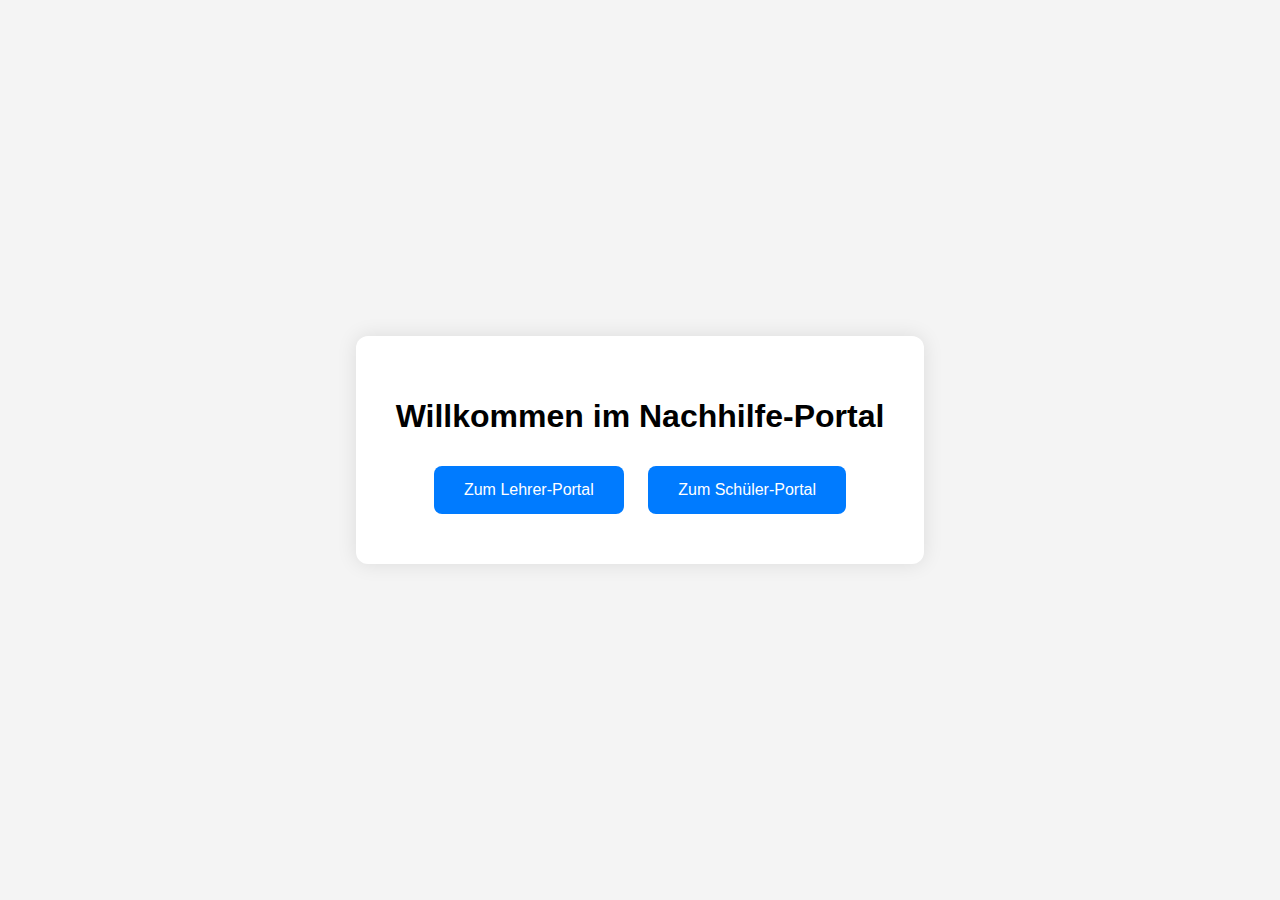
<file: index.html>
<!DOCTYPE html>
<html lang="de">
<head>
  <meta charset="UTF-8" />
  <meta name="viewport" content="width=device-width, initial-scale=1.0" />
  <title>Nachhilfe-Portal</title>
  <link rel="stylesheet" href="style.css" />
</head>
<body>
  <div class="container">
    <h1>Willkommen im Nachhilfe-Portal</h1>
    <div class="buttons">
      <a href="lehrer.html" class="button">Zum Lehrer-Portal</a>
      <a href="schueler.html" class="button">Zum Schüler-Portal</a>
    </div>
  </div>
</body>
</html>
</file>
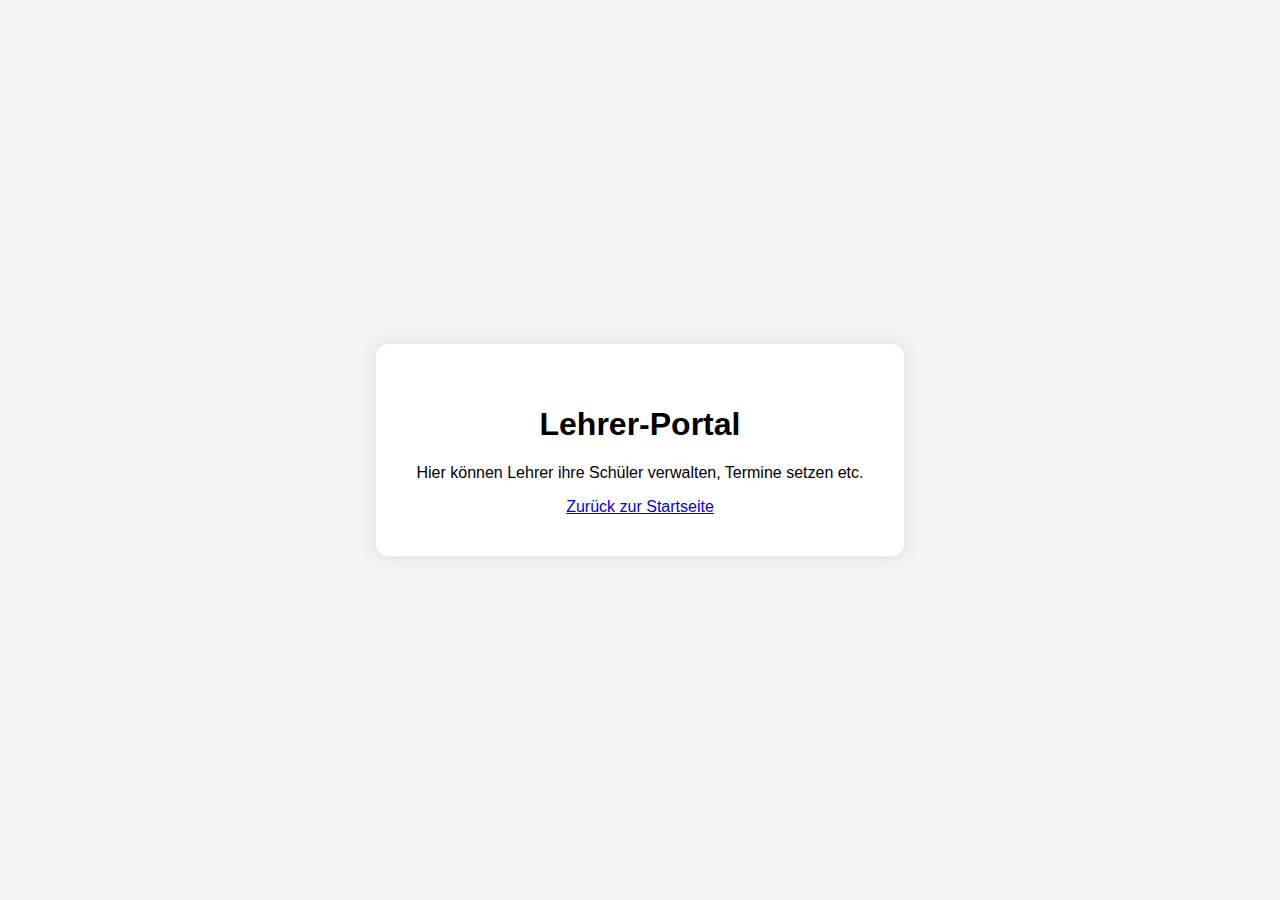
<file: lehrer.html>
<!DOCTYPE html>
<html lang="de">
<head>
  <meta charset="UTF-8">
  <title>Lehrer-Portal</title>
  <link rel="stylesheet" href="style.css" />
</head>
<body>
  <div class="container">
    <h1>Lehrer-Portal</h1>
    <p>Hier können Lehrer ihre Schüler verwalten, Termine setzen etc.</p>
    <a href="index.html">Zurück zur Startseite</a>
  </div>
</body>
</html>
</file>
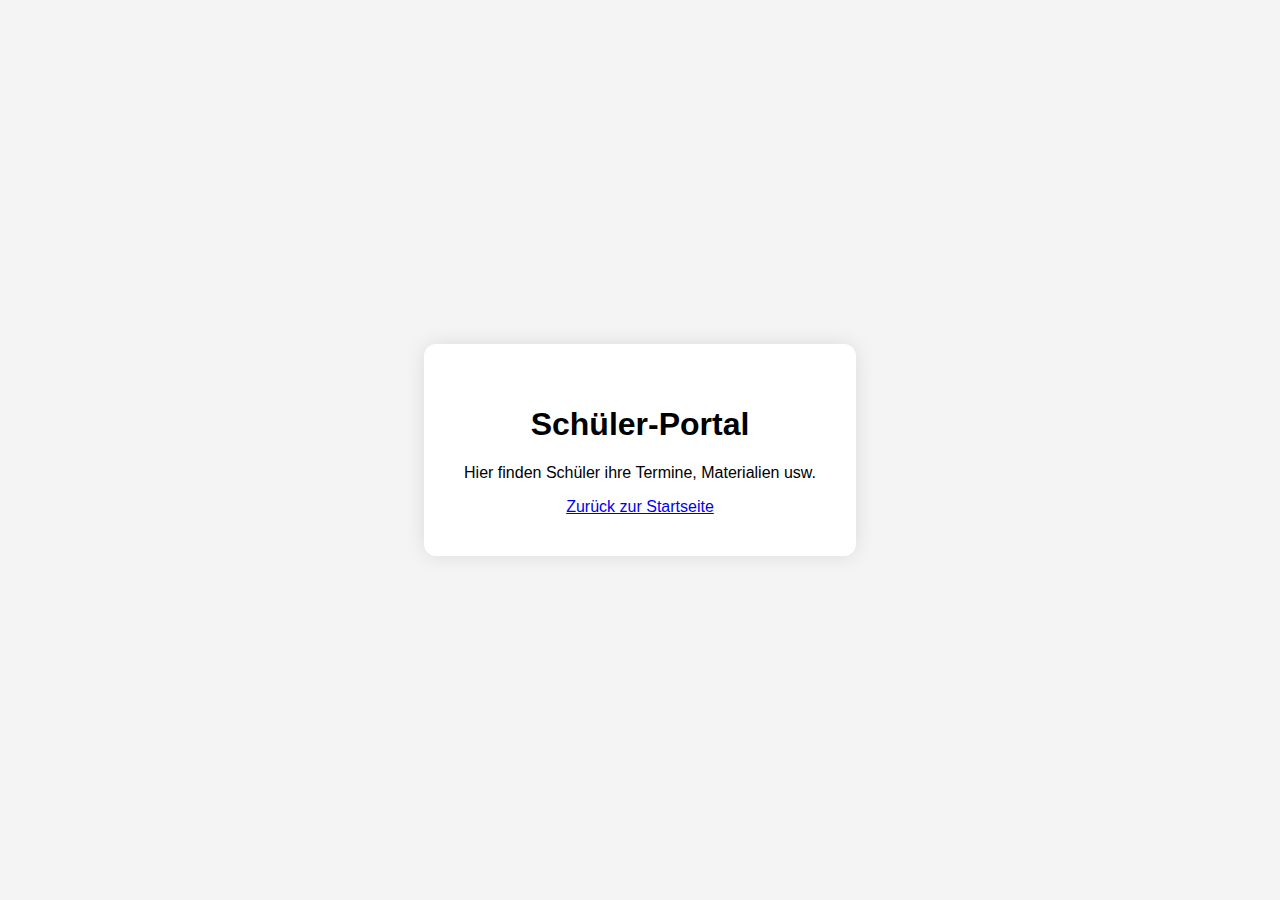
<file: schueler.html>
<!DOCTYPE html>
<html lang="de">
<head>
  <meta charset="UTF-8">
  <title>Schüler-Portal</title>
  <link rel="stylesheet" href="style.css" />
</head>
<body>
  <div class="container">
    <h1>Schüler-Portal</h1>
    <p>Hier finden Schüler ihre Termine, Materialien usw.</p>
    <a href="index.html">Zurück zur Startseite</a>
  </div>
</body>
</html>
</file>
<file: style.css>
body {
  font-family: sans-serif;
  display: flex;
  justify-content: center;
  align-items: center;
  height: 100vh;
  background-color: #f4f4f4;
  margin: 0;
}

.container {
  text-align: center;
  background: white;
  padding: 40px;
  border-radius: 12px;
  box-shadow: 0 0 20px rgba(0,0,0,0.1);
}

.button {
  display: inline-block;
  margin: 10px;
  padding: 15px 30px;
  background-color: #007bff;
  color: white;
  text-decoration: none;
  border-radius: 8px;
  font-size: 1rem;
}

.button:hover {
  background-color: #0056b3;
}
</file>
